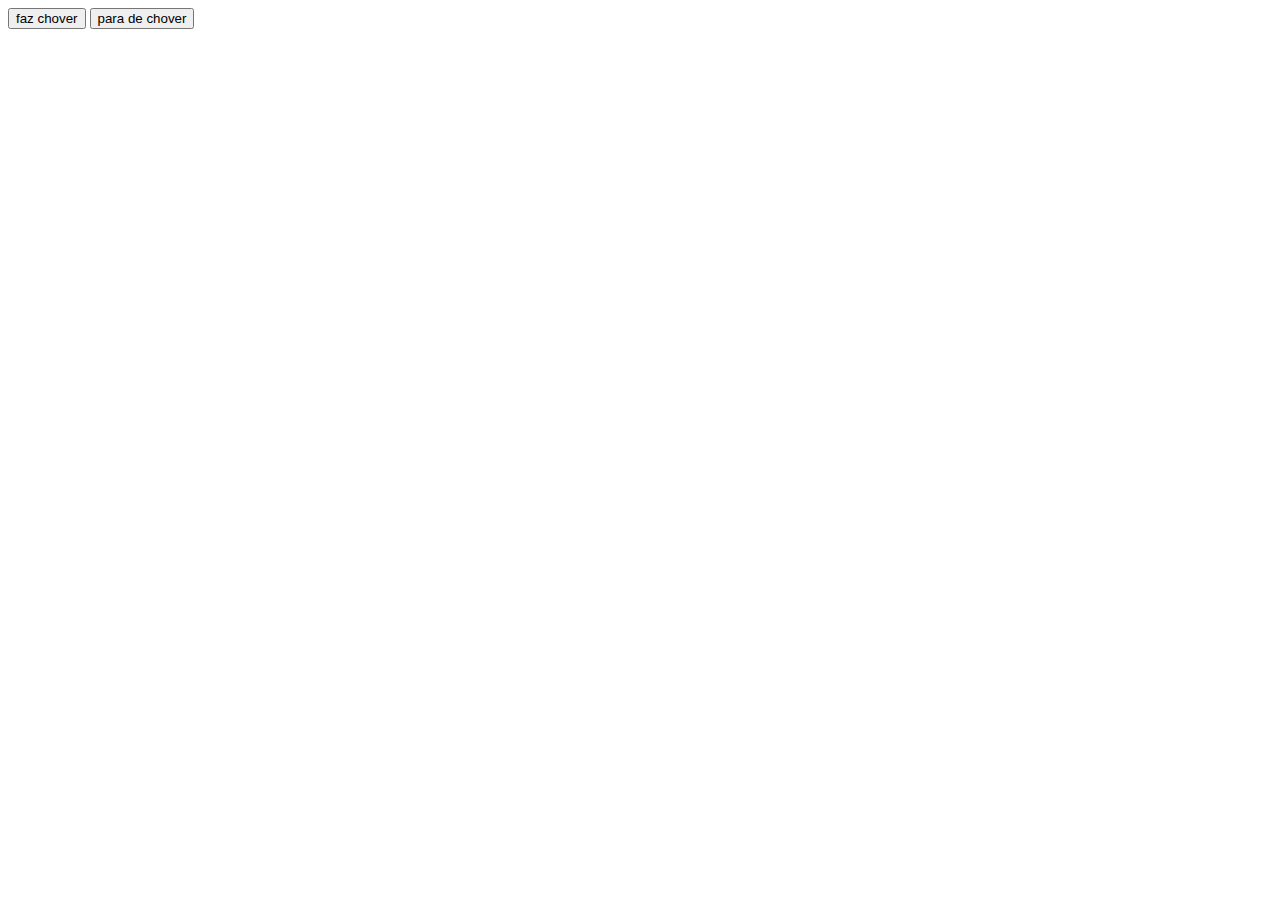
<file: testeAudio.html>
<!DOCTYPE html>
<html lang="en">
<head>
    <meta charset="UTF-8">
    <meta http-equiv="X-UA-Compatible" content="IE=edge">
    <meta name="viewport" content="width=device-width, initial-scale=1.0">
    <title>audioTeste</title>
</head>
<body>
    <audio id = "chuva">
        <source src = "Sons/chuvaCurto.mp3" type = "audio/ogg">
    </audio>
</body>
<button onclick = "playChuva()"> faz chover </button>
<button onclick = "pauseChuva()"> para de chover </button>
<script>
    var x = document.getElementById("chuva");
     function playChuva() { 
    x.play(); 
  } 

  function pauseChuva() { 
    x.pause(); 
    }
</script>
</html>
</file>
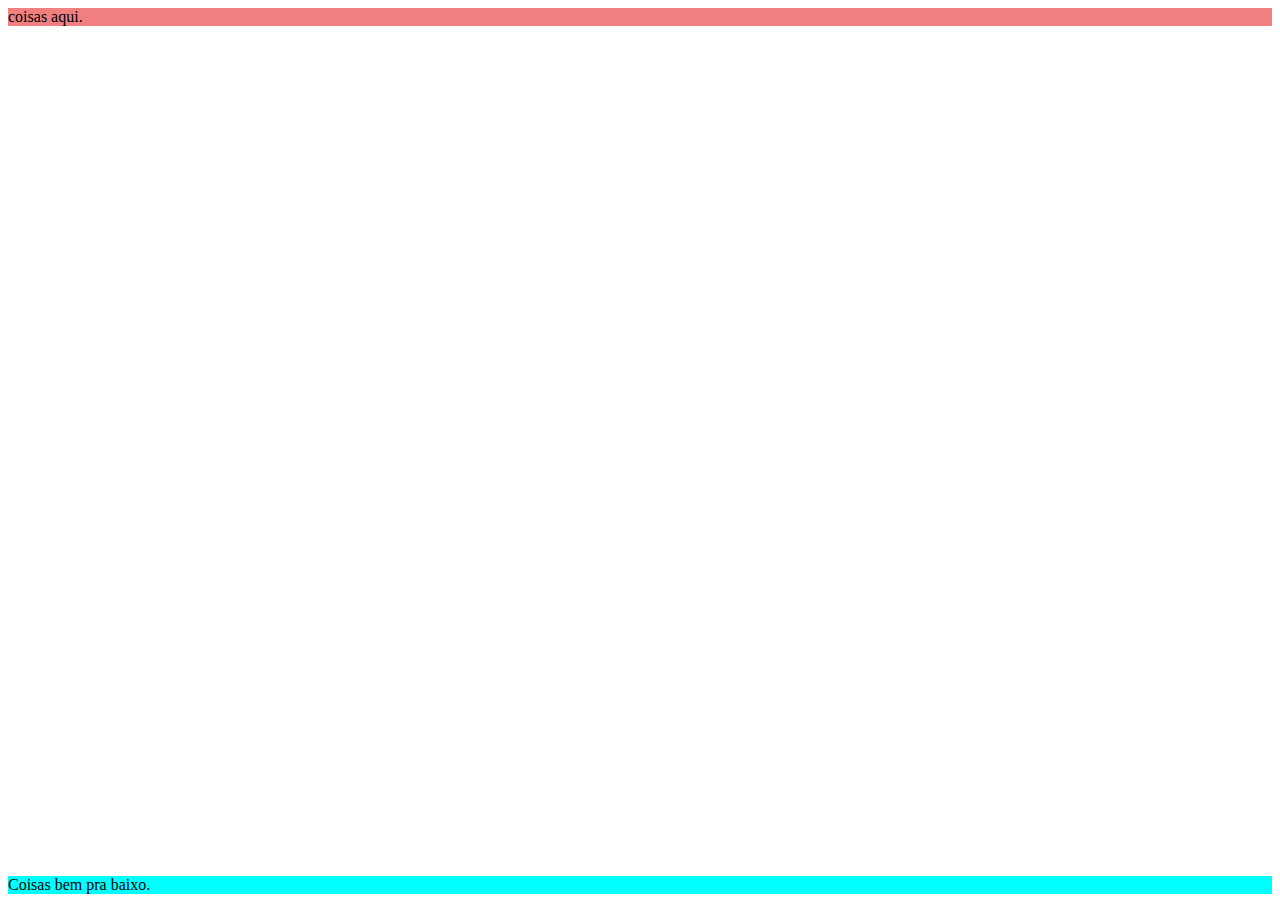
<file: testedescroll.html>
<!DOCTYPE html>
<html lang="en">
<head>
    <meta charset="UTF-8">
    <meta http-equiv="X-UA-Compatible" content="IE=edge">
    <meta name="viewport" content="width=device-width, initial-scale=1.0">
    <title>TESTE DE SCROLL E DOCUMENTAÇÃO</title>
    <style>
        #sect1 {
            background-color: lightcoral;
        }
        #sect2 {
            margin-top: 850px;
            background-color: aqua;
        }
    </style>
</head>
<body>
    <section id = "sect1" onclick="proximo()">
        coisas aqui.
    </section>
    
    <section id = "sect2" onmouseenter="proximo2()">
        Coisas bem pra baixo.
    </section>
</body>
<script>
    function proximo() {
        const qualquer = document.getElementById('sect2');
        qualquer.scrollIntoView();
    }
    function proximo2() {
        const outraQualquer = document.getElementById('sect1');
        outraQualquer.scrollIntoView();
    }
</script>
</html>
</file>
